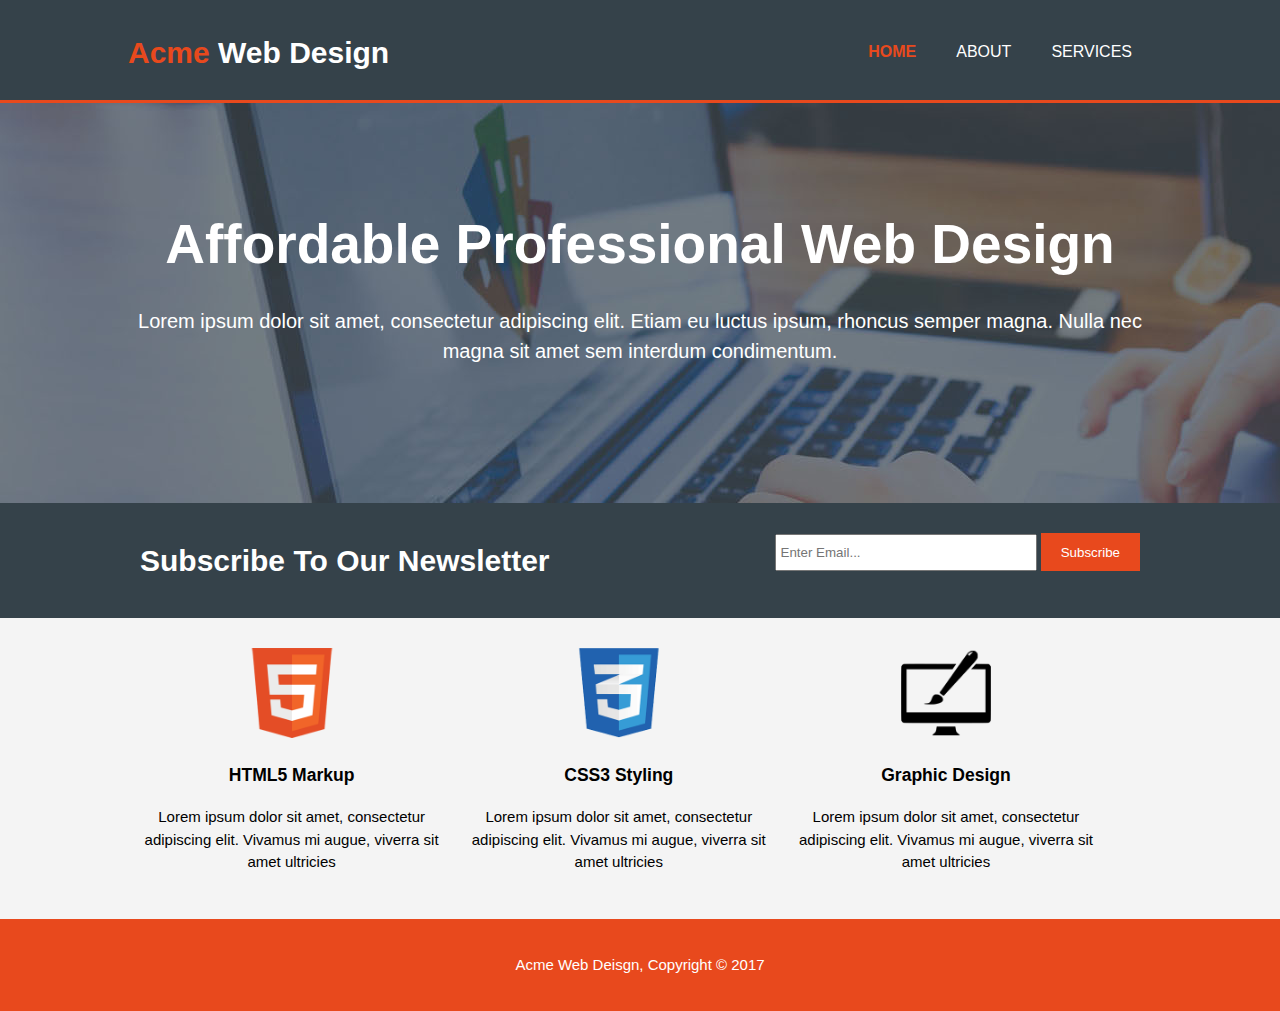
<file: index.html>
<!DOCTYPE html>
<html>
<head>
	<meta charset="utf-8">
	<meta name="viewport" content="width=device-width">
	<meta name="description" content="Affordable and professional web design">
	<meta name="keywords" content="web design, affordable web design, professional web design">
  	<meta name="author" content="Arindam Lahiri">

	<title>Acme Web Design | WELCOME</title>
	<link rel="stylesheet" type="text/css" href="style.css">
</head>
<body>
	<header>
      <div class="container">
        <div id="branding">
          <h1><span class="highlight">Acme</span> Web Design</h1>
        </div>
        <nav>
          <ul>
            <li class="current"><a href="index.html">Home</a></li>
            <li><a href="about.html">About</a></li>
            <li><a href="services.html">Services</a></li>
          </ul>
        </nav>
      </div>
    </header>

    <section id="showcase">
      <div class="container">
        <h1>Affordable Professional Web Design</h1>
        <p>Lorem ipsum dolor sit amet, consectetur adipiscing elit. Etiam eu luctus ipsum, rhoncus semper magna. Nulla nec magna sit amet sem interdum condimentum.</p>
      </div>
    </section>

    <section id="newsletter">
      <div class="container">
        <h1>Subscribe To Our Newsletter</h1>
        <form>
          <input type="email" placeholder="Enter Email...">
          <button type="submit" class="button_1">Subscribe</button>
        </form>
      </div>
    </section>

    <section id="boxes">
      <div class="container">
        <div class="box">
          <img src="./img/logo_html.png">
          <h3>HTML5 Markup</h3>
          <p>Lorem ipsum dolor sit amet, consectetur adipiscing elit. Vivamus mi augue, viverra sit amet ultricies</p>
        </div>
        <div class="box">
          <img src="./img/logo_css.png">
          <h3>CSS3 Styling</h3>
          <p>Lorem ipsum dolor sit amet, consectetur adipiscing elit. Vivamus mi augue, viverra sit amet ultricies</p>
        </div>
        <div class="box">
          <img src="./img/logo_brush.png">
          <h3>Graphic Design</h3>
          <p>Lorem ipsum dolor sit amet, consectetur adipiscing elit. Vivamus mi augue, viverra sit amet ultricies</p>
        </div>
      </div>
    </section>

    <footer>
      <p>Acme Web Deisgn, Copyright &copy; 2017</p>
    </footer>
</body>

</html>
</file>
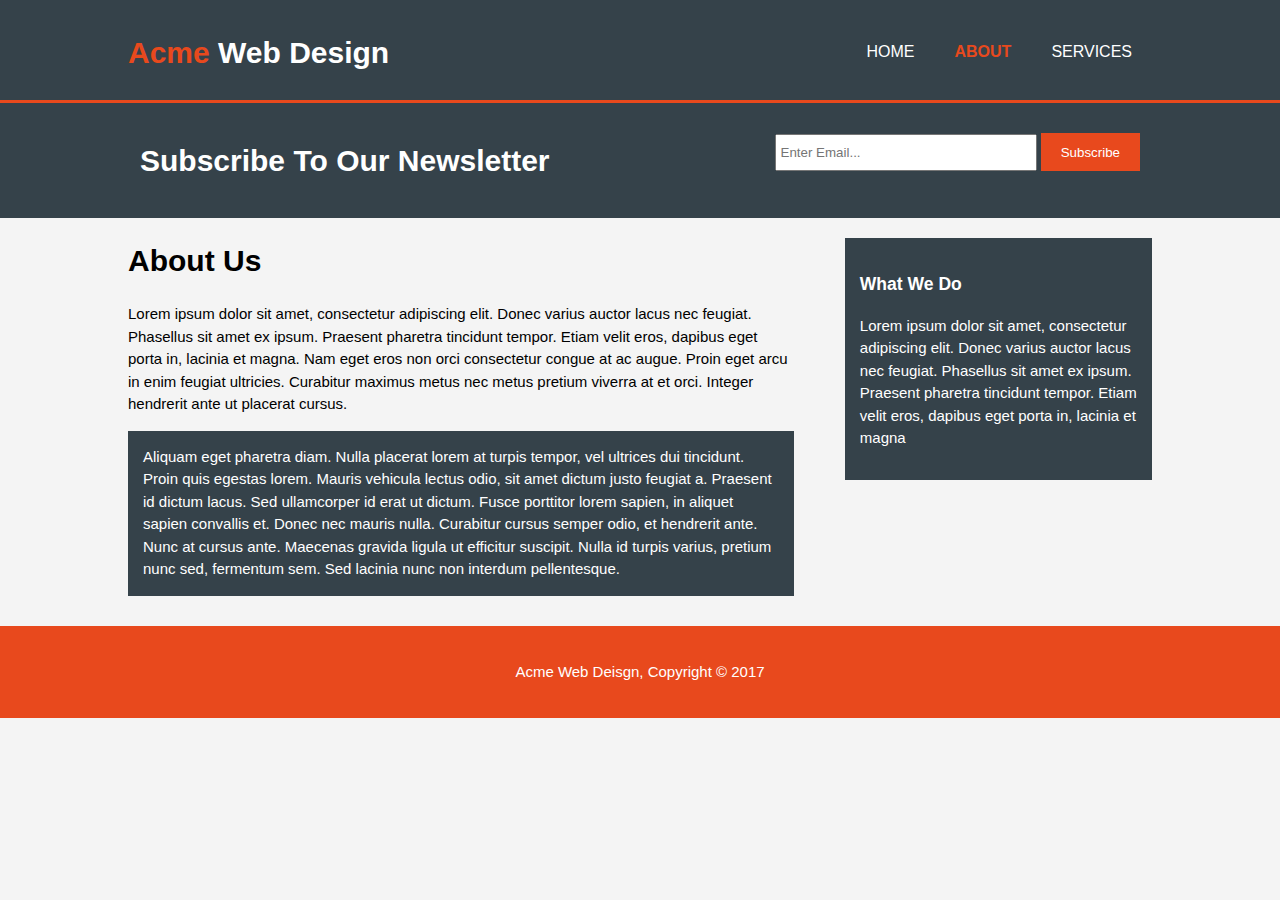
<file: about.html>
<!DOCTYPE html>
<html>
  <head>
    <meta charset="utf-8">
    <meta name="viewport" content="width=device-width">
    <meta name="description" content="Affordable and professional web design">
	  <meta name="keywords" content="web design, affordable web design, professional web design">
  	<meta name="author" content="Brad Traversy">
    <title>Acme Web Deisgn | About</title>
    <link rel="stylesheet" href="style.css">
  </head>
  <body>
    <header>
      <div class="container">
        <div id="branding">
          <h1><span class="highlight">Acme</span> Web Design</h1>
        </div>
        <nav>
          <ul>
            <li><a href="index.html">Home</a></li>
            <li class="current"><a href="about.html">About</a></li>
            <li><a href="services.html">Services</a></li>
          </ul>
        </nav>
      </div>
    </header>

    <section id="newsletter">
      <div class="container">
        <h1>Subscribe To Our Newsletter</h1>
        <form>
          <input type="email" placeholder="Enter Email...">
          <button type="submit" class="button_1">Subscribe</button>
        </form>
      </div>
    </section>

    <section id="main">
      <div class="container">
        <article id="main-col">
          <h1 class="page-title">About Us</h1>
          <p>
            Lorem ipsum dolor sit amet, consectetur adipiscing elit. Donec varius auctor lacus nec feugiat. Phasellus sit amet ex ipsum. Praesent pharetra tincidunt tempor. Etiam velit eros, dapibus eget porta in, lacinia et magna. Nam eget eros non orci consectetur congue at ac augue. Proin eget arcu in enim feugiat ultricies. Curabitur maximus metus nec metus pretium viverra at et orci. Integer hendrerit ante ut placerat cursus.
          </p>
          <p class="dark">
            Aliquam eget pharetra diam. Nulla placerat lorem at turpis tempor, vel ultrices dui tincidunt. Proin quis egestas lorem. Mauris vehicula lectus odio, sit amet dictum justo feugiat a. Praesent id dictum lacus. Sed ullamcorper id erat ut dictum. Fusce porttitor lorem sapien, in aliquet sapien convallis et. Donec nec mauris nulla. Curabitur cursus semper odio, et hendrerit ante. Nunc at cursus ante. Maecenas gravida ligula ut efficitur suscipit. Nulla id turpis varius, pretium nunc sed, fermentum sem. Sed lacinia nunc non interdum pellentesque.
          </p>
        </article>

        <aside id="sidebar">
          <div class="dark">
            <h3>What We Do</h3>
            <p>Lorem ipsum dolor sit amet, consectetur adipiscing elit. Donec varius auctor lacus nec feugiat. Phasellus sit amet ex ipsum. Praesent pharetra tincidunt tempor. Etiam velit eros, dapibus eget porta in, lacinia et magna</p>
          </div>
        </aside>
      </div>
    </section>

    <footer>
      <p>Acme Web Deisgn, Copyright &copy; 2017</p>
    </footer>
  </body>
</html>
</file>
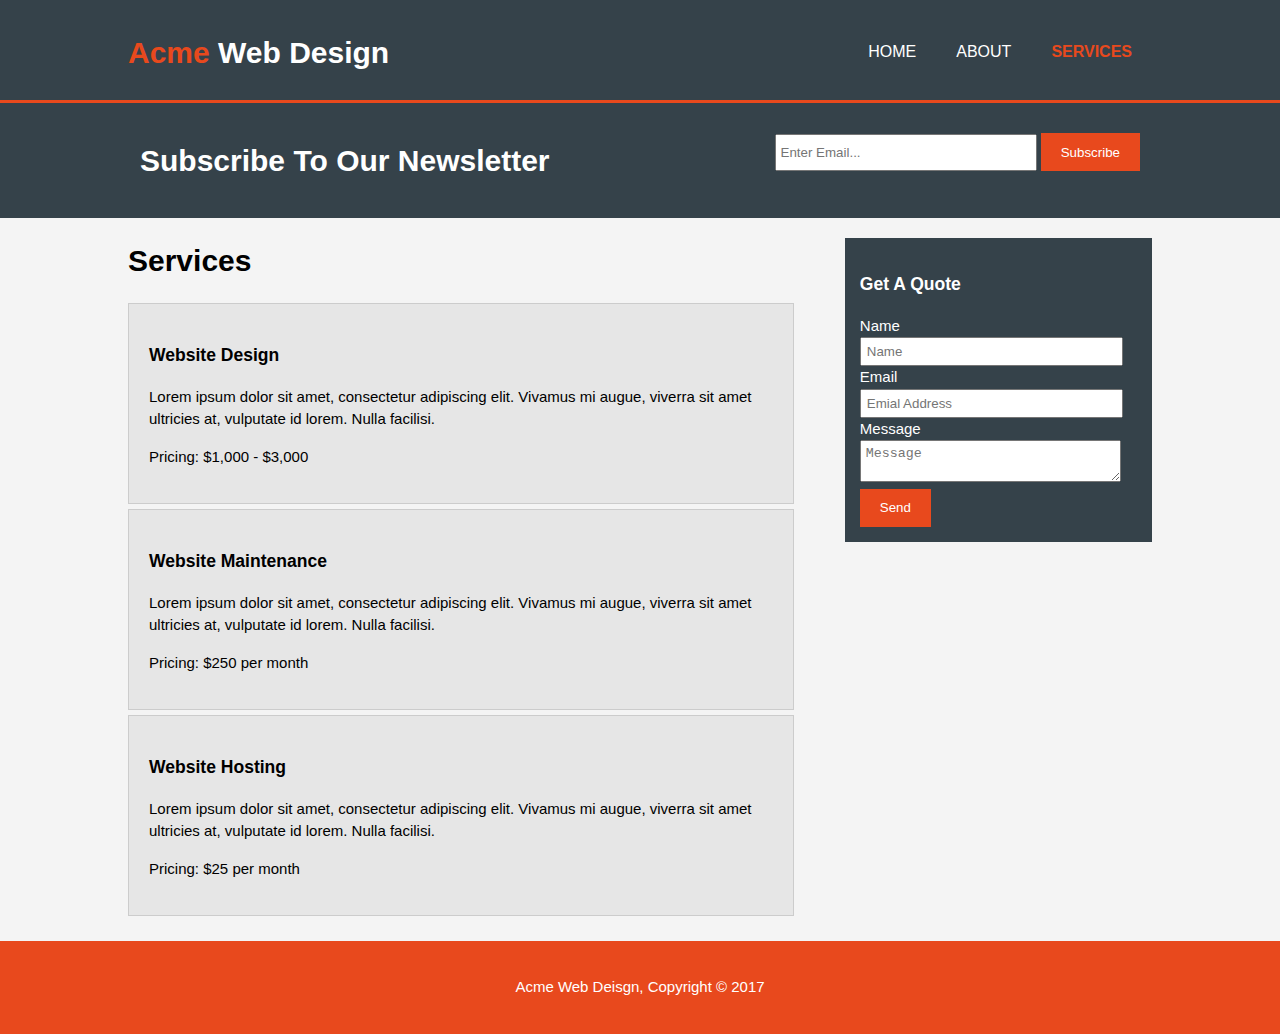
<file: services.html>
<!DOCTYPE html>
<html>
  <head>
    <meta charset="utf-8">
    <meta name="viewport" content="width=device-width">
    <meta name="description" content="Affordable and professional web design">
	  <meta name="keywords" content="web design, affordable web design, professional web design">
  	<meta name="author" content="Brad Traversy">
    <title>Acme Web Deisgn | Services</title>
    <link rel="stylesheet" href="style.css">
  </head>
  <body>
    <header>
      <div class="container">
        <div id="branding">
          <h1><span class="highlight">Acme</span> Web Design</h1>
        </div>
        <nav>
          <ul>
            <li><a href="index.html">Home</a></li>
            <li><a href="about.html">About</a></li>
            <li class="current"><a href="services.html">Services</a></li>
          </ul>
        </nav>
      </div>
    </header>

    <section id="newsletter">
      <div class="container">
        <h1>Subscribe To Our Newsletter</h1>
        <form>
          <input type="email" placeholder="Enter Email...">
          <button type="submit" class="button_1">Subscribe</button>
        </form>
      </div>
    </section>

    <section id="main">
      <div class="container">
        <article id="main-col">
          <h1 class="page-title">Services</h1>
          <ul id="services">
            <li>
              <h3>Website Design</h3>
              <p>Lorem ipsum dolor sit amet, consectetur adipiscing elit. Vivamus mi augue, viverra sit amet ultricies at, vulputate id lorem. Nulla facilisi.</p>
						  <p>Pricing: $1,000 - $3,000</p>
            </li>
            <li>
              <h3>Website Maintenance</h3>
              <p>Lorem ipsum dolor sit amet, consectetur adipiscing elit. Vivamus mi augue, viverra sit amet ultricies at, vulputate id lorem. Nulla facilisi.</p>
						  <p>Pricing: $250 per month</p>
            </li>
            <li>
              <h3>Website Hosting</h3>
              <p>Lorem ipsum dolor sit amet, consectetur adipiscing elit. Vivamus mi augue, viverra sit amet ultricies at, vulputate id lorem. Nulla facilisi.</p>
						  <p>Pricing: $25 per month</p>
            </li>
          </ul>
        </article>

        <aside id="sidebar">
          <div class="dark">
            <h3>Get A Quote</h3>
            <form class="quote">
  						<div>
  							<label>Name</label><br>
  							<input type="text" placeholder="Name">
  						</div>
  						<div>
  							<label>Email</label><br>
  							<input type="email" placeholder="Emial Address">
  						</div>
  						<div>
  							<label>Message</label><br>
  							<textarea placeholder="Message"></textarea>
  						</div>
  						<button class="button_1" type="submit">Send</button>
					</form>
          </div>
        </aside>
      </div>
    </section>

    <footer>
      <p>Acme Web Deisgn, Copyright &copy; 2017</p>
    </footer>
  </body>
</html>
</file>
<file: style.css>
body{
  font: 15px/1.5 Arial, Helvetica,sans-serif;
  padding:0;
  margin:0;
  background-color:#f4f4f4;
}

.container{
  width:80%;
  margin:auto;
  overflow:hidden;
}

ul{
  margin:0;
  padding:0;
}

.button_1{
  height:38px;
  background:#e8491d;
  border:0;
  padding-left: 20px;
  padding-right:20px;
  color:#ffffff;
}

.dark{
  padding:15px;
  background:#35424a;
  color:#ffffff;
  margin-top:10px;
  margin-bottom:10px;
}

header{
  background:#35424a;
  color:#ffffff;
  padding-top:30px;
  min-height:70px;
  border-bottom:#e8491d 3px solid;
}

header a{
  color:#ffffff;
  text-decoration:none;
  text-transform: uppercase;
  font-size:16px;
}

header li{
  float:left;
  display:inline;
  padding: 0 20px 0 20px;
}

header #branding{
  float:left;
}

header #branding h1{
  margin:0;
}

header nav{
  float:right;
  margin-top:10px;
}

header .highlight, header .current a{
  color:#e8491d;
  font-weight:bold;
}

header a:hover{
  color:#cccccc;
  font-weight:bold;
}

#showcase{
  min-height:400px;
  background:url('./img/showcase.jpg') no-repeat 0 -400px;
  text-align:center;
  color:#ffffff;
}

#showcase h1{
  margin-top:100px;
  font-size:55px;
  margin-bottom:10px;
}

#showcase p{
  font-size:20px;
}

#newsletter{
  padding:15px;
  color:#ffffff;
  background:#35424a
}

#newsletter h1{
  float:left;
}

#newsletter form {
  float:right;
  margin-top:15px;
}

#newsletter input[type="email"]{
  padding:4px;
  height:25px;
  width:250px;
}

#boxes{
  margin-top:20px;
}

#boxes .box{
  float:left;
  text-align: center;
  width:30%;
  padding:10px;
}

#boxes .box img{
  width:90px;
}

aside#sidebar{
  float:right;
  width:30%;
  margin-top:10px;
}

aside#sidebar .quote input, aside#sidebar .quote textarea{
  width:90%;
  padding:5px;
}

article#main-col{
  float:left;
  width:65%;
}

ul#services li{
  list-style: none;
  padding:20px;
  border: #cccccc solid 1px;
  margin-bottom:5px;
  background:#e6e6e6;
}

footer{
  padding:20px;
  margin-top:20px;
  color:#ffffff;
  background-color:#e8491d;
  text-align: center;
}

@media(max-width: 768px){
  header #branding,
  header nav,
  header nav li,
  #newsletter h1,
  #newsletter form,
  #boxes .box,
  article#main-col,
  aside#sidebar{
    float:none;
    text-align:center;
    width:100%;
  }

  header{
    padding-bottom:20px;
  }

  #showcase h1{
    margin-top:40px;
  }

  #newsletter button, .quote button{
    display:block;
    width:100%;
  }

  #newsletter form input[type="email"], .quote input, .quote textarea{
    width:100%;
    margin-bottom:5px;
  }
}
</file>
